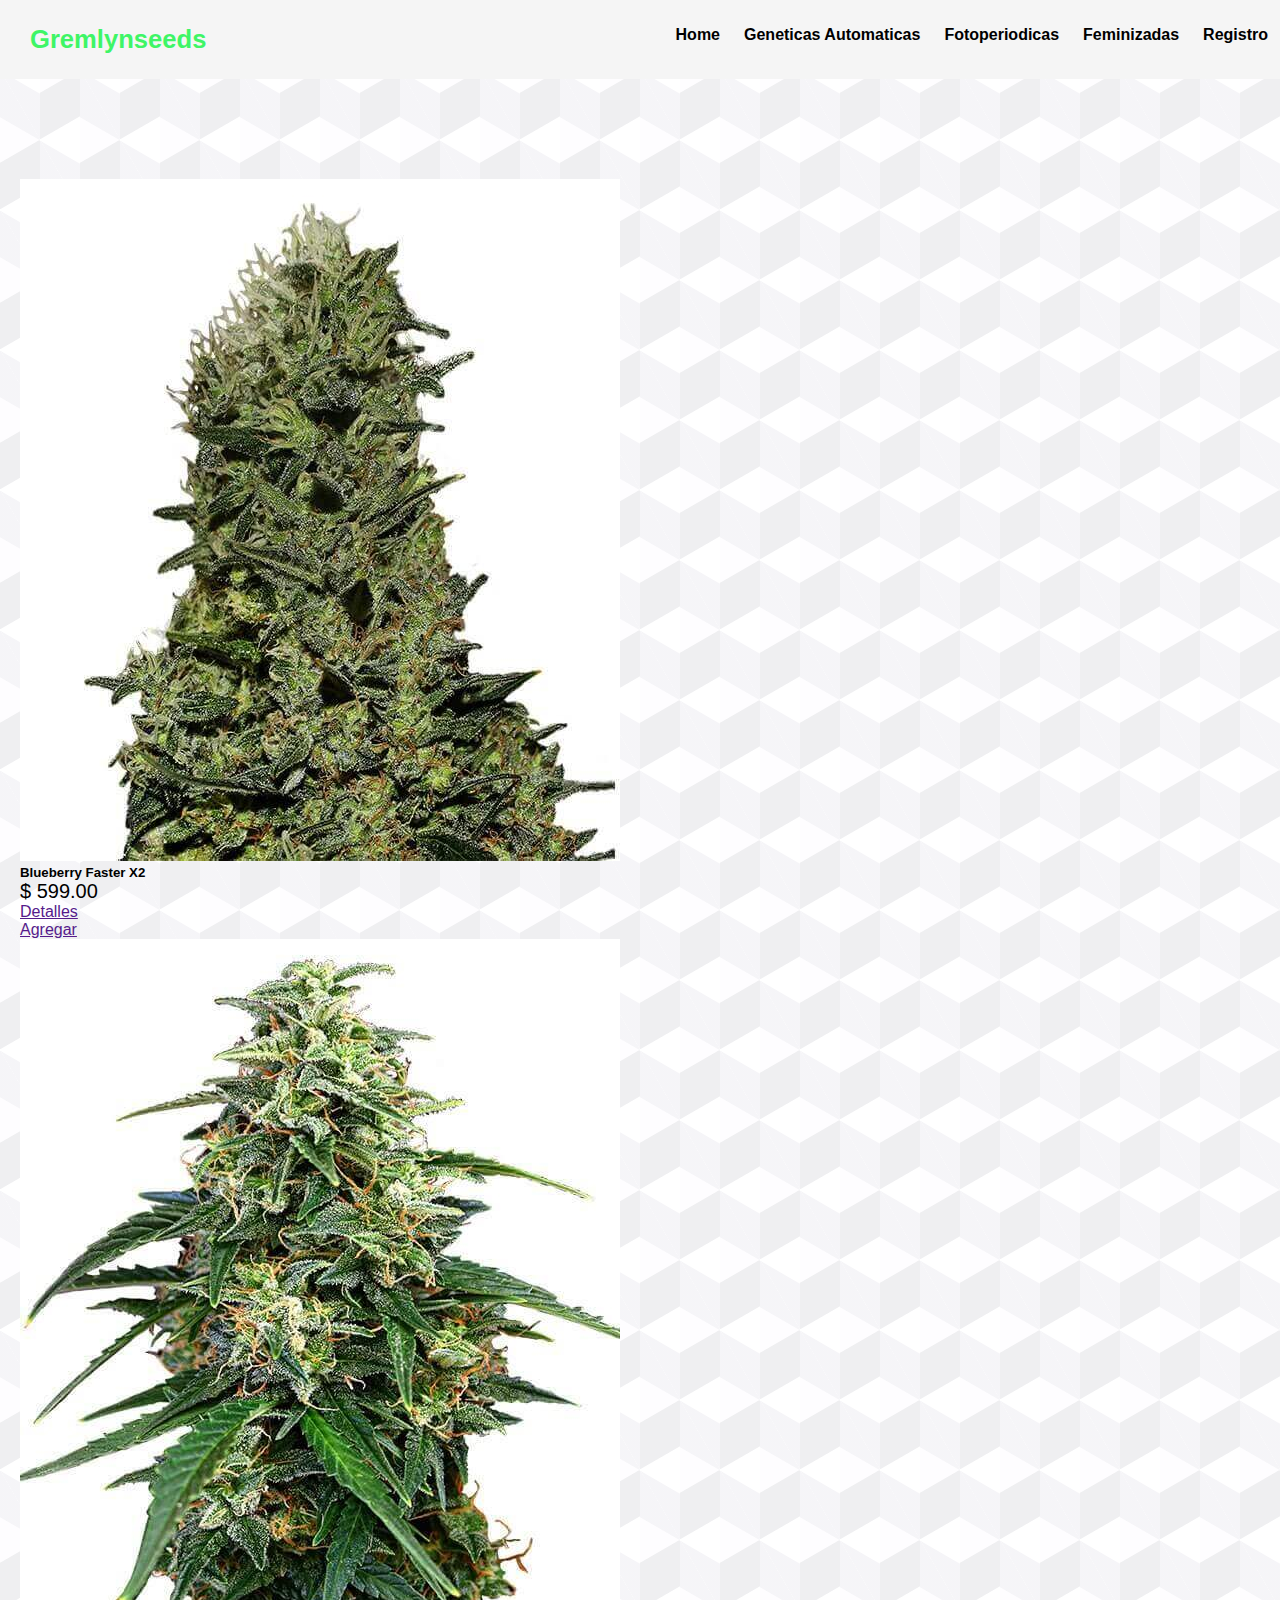
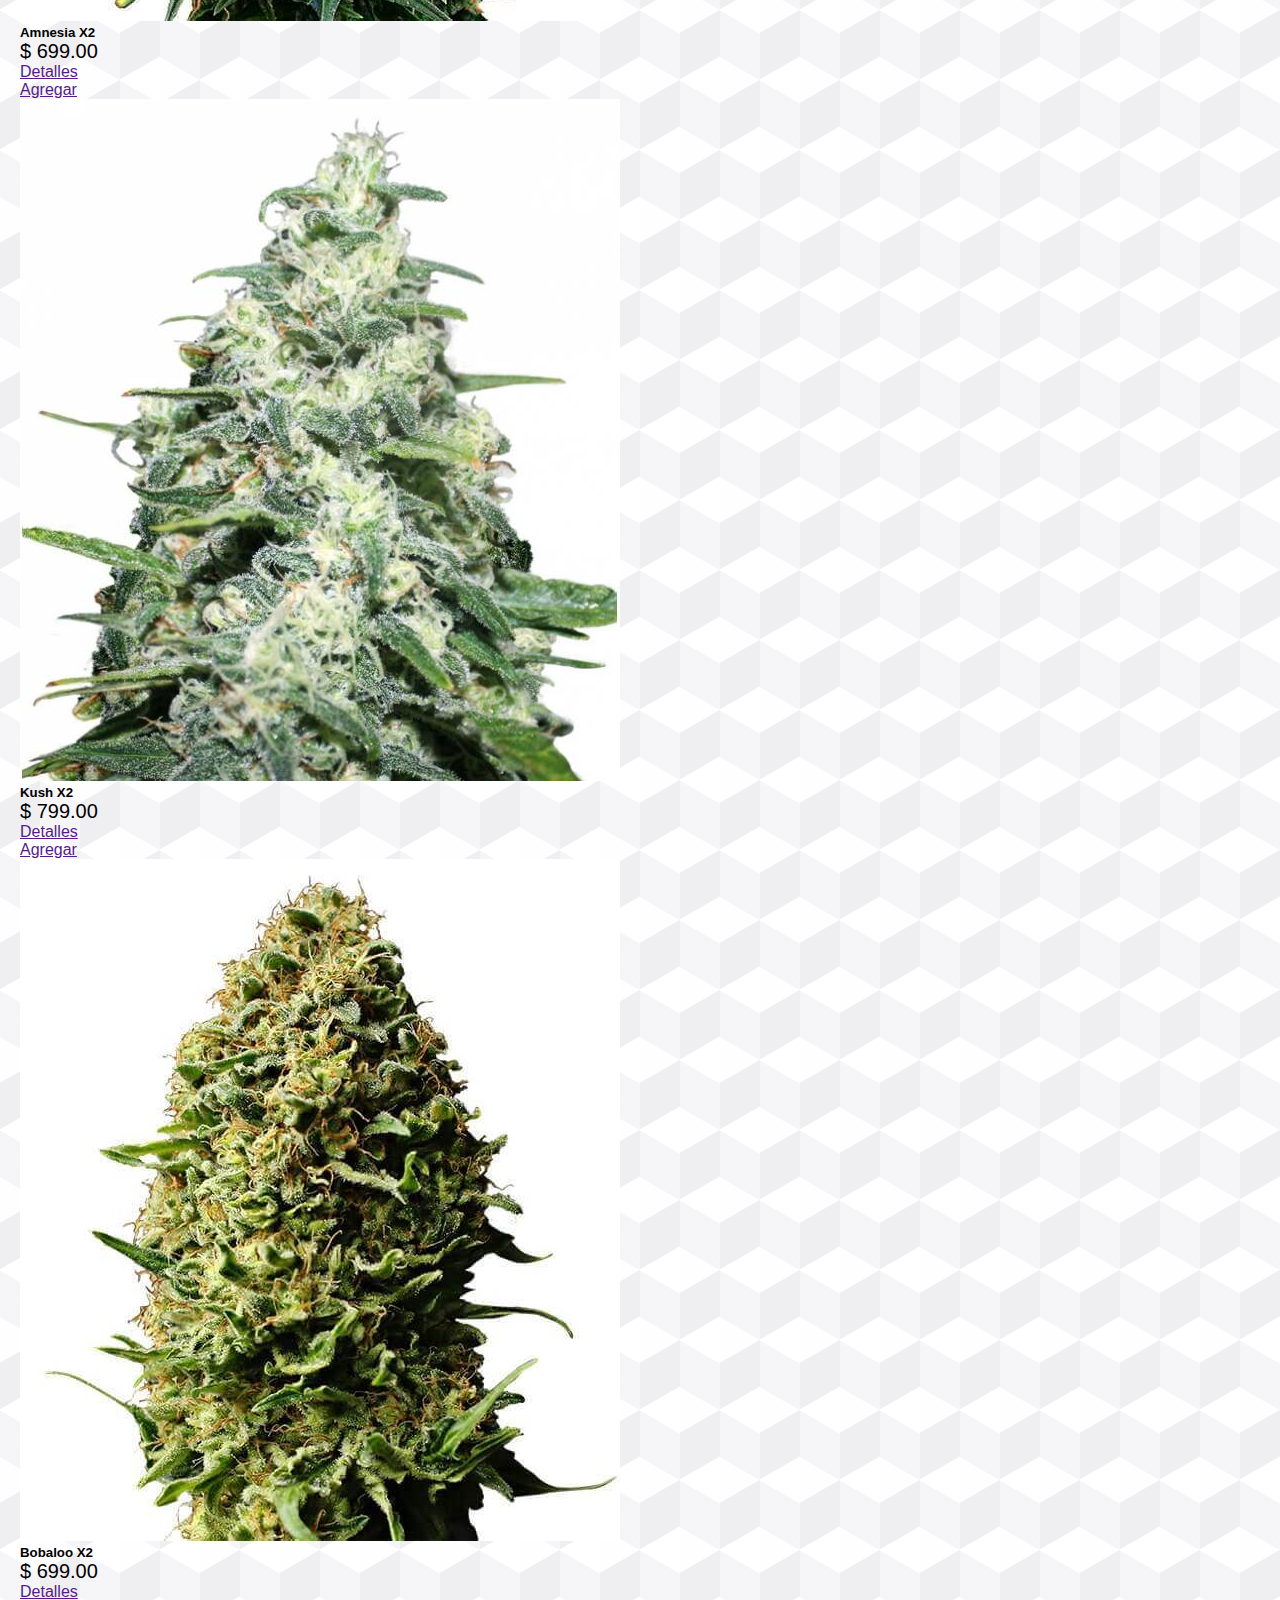
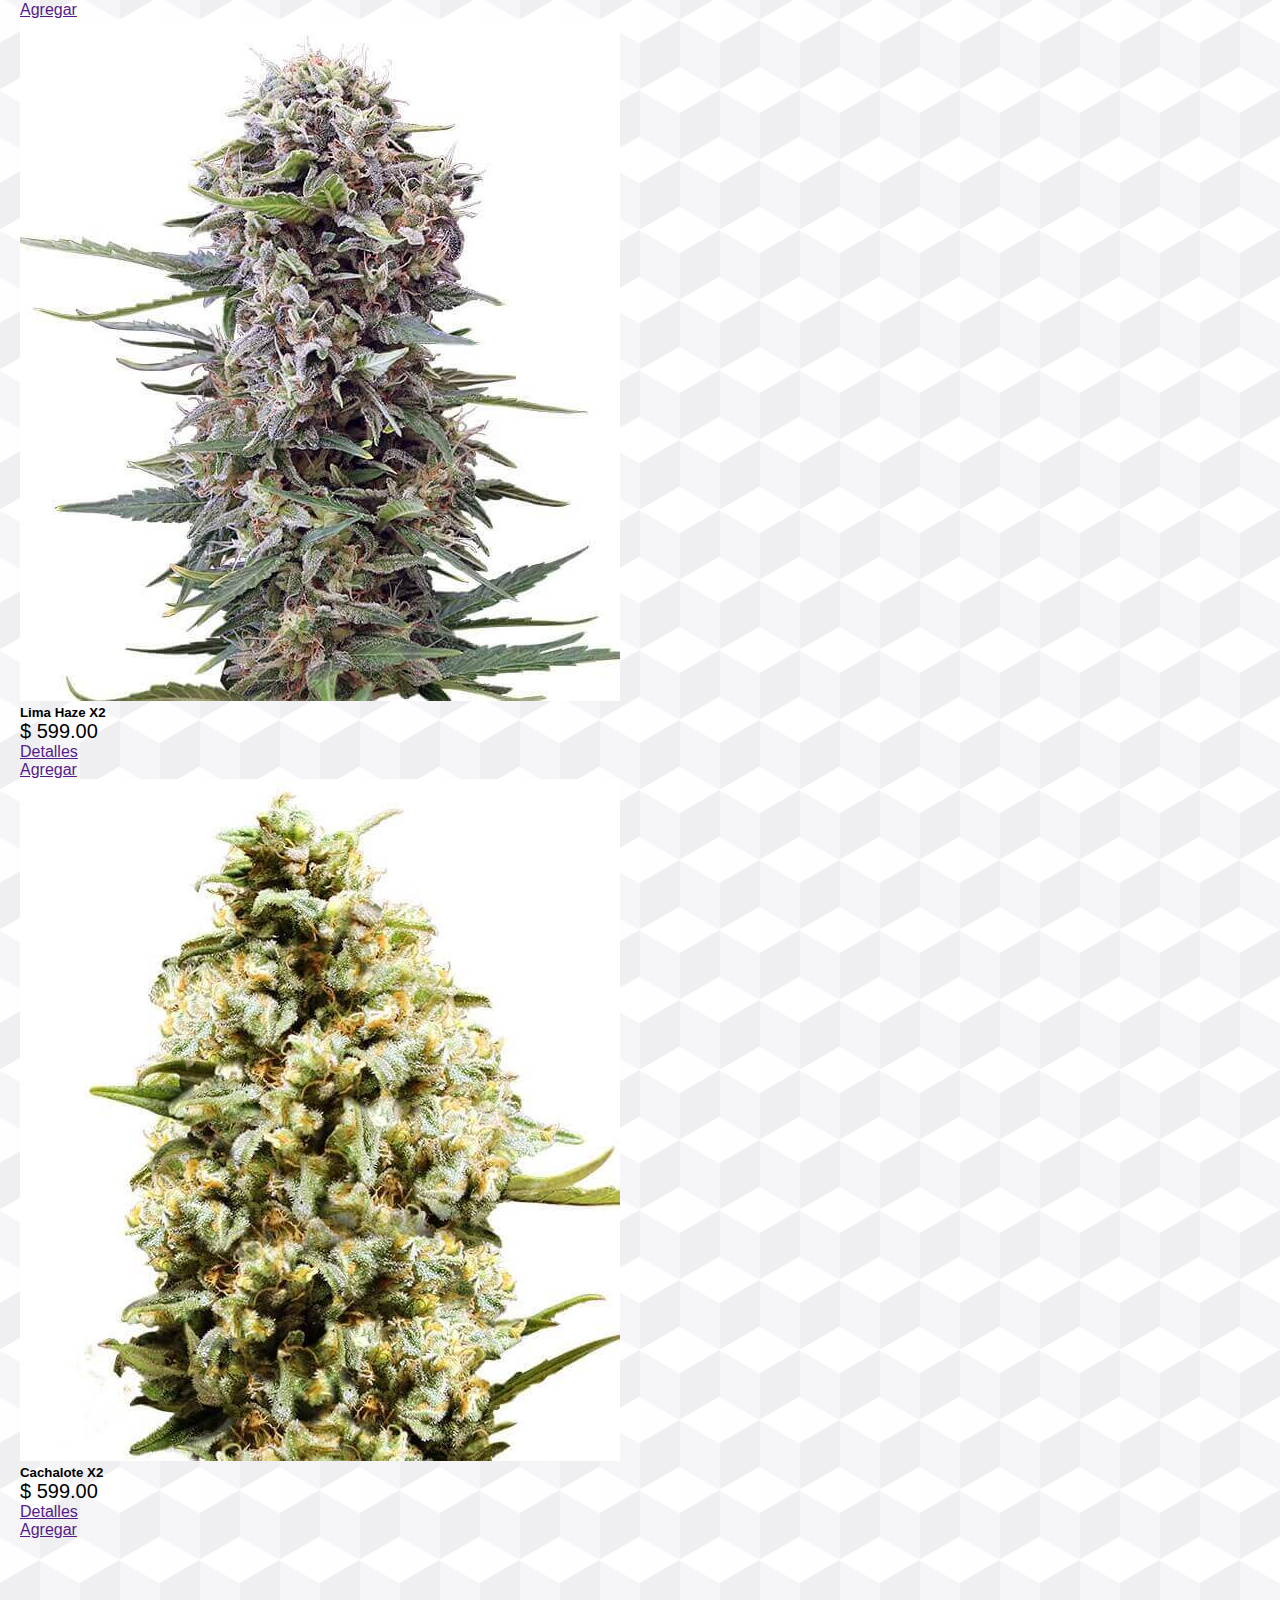
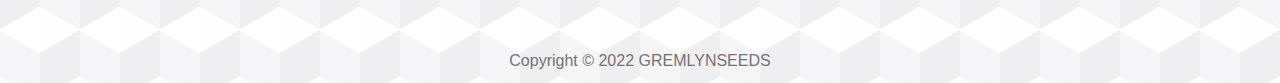
<file: Sections/feminizadas.html>
<!DOCTYPE html>
<html lang="en">
<head>
    <meta charset="UTF-8">
    <meta http-equiv="X-UA-Compatible" content="IE=edge">
    <meta name="description" content="Banco de semillas de Marihuana">
    <meta name="keywords"  content="MARIHUANA, AUTOFLORECIENTE, SEMILLAS, FEMINIZADAS, FOTOPERIODICAS, COGOLLOS">
    <meta name="viewport" content="width=device-width, initial-scale=1.0">
    <link href="https://cdn.jsdelivr.net/npm/bootstrap@5.0.2/dist/css/bootstrap.min.css" rel="stylesheet" integrity="sha384-EVSTQN3/azprG1Anm3QDgpJLIm9Nao0Yz1ztcQTwFspd3yD65VohhpuuCOmLASjC" crossorigin="anonymous">
    <title>Geneticas Feminizadas - GREMLYSEEDS</title>
    <link rel="shortcut icon" href="../Assets/icono favicon.png">
    <link rel="stylesheet" href="../Style/nuevosass.css">
</head>
    <body>
        
        <header class="headercatalogo">
            <div class="container">
                <p class="logo">Gremlynseeds</p>
                <nav>
                    <a href="../index.html">Home</a>
                    <a href="../Sections/geneticas-automaticas.html">Geneticas Automaticas</a>
                    <a href="../Sections/fotoperiodicas.html">Fotoperiodicas</a>
                    <a href="../Sections/feminizadas.html">Feminizadas</a>
                    <a href="../Sections/registro.html">Registro</a>
                </nav>
            </div>
        </header>

        <section class="cards">
            <div class="row row-cols-1 row-cols-sm-2 row-cols-md-3 g-3">
                <div class="col">
                    <div class="card shadow-sm">
                        <img alt="semillas feminizadas" src="../Assets/Productos/1.jpg">
                            <div class="card-body">
                                <h5 class="card-title">Blueberry Faster X2</h5>
                                <p class="card-text">$ 599.00</p>
                                <div class="d-flex justify-content-between align-items-center">
                                    <div class="btn-group">
                                        <a href="" class="btn btn-primary">Detalles</a>
                                    </div>
                                    <a href="" class="btn btn-success">Agregar</a>
                                </div>
                            </div>
                        
                    </div>
                </div>

                <div class="col">
                    <div class="card shadow-sm">
                        <img alt="semillas feminizadas" src="../Assets/Productos/2.jpg">
                            <div class="card-body">
                                <h5 class="card-title">Amnesia X2</h5>
                                <p class="card-text">$ 699.00</p>
                                <div class="d-flex justify-content-between align-items-center">
                                    <div class="btn-group">
                                        <a href="" class="btn btn-primary">Detalles</a>
                                    </div>
                                    <a href="" class="btn btn-success">Agregar</a>
                                </div>
                            </div>
                        
                    </div>
                </div>

                <div class="col">
                    <div class="card shadow-sm">
                        <img alt="semillas feminizadas" src="../Assets/Productos/3.jpg">
                            <div class="card-body">
                                <h5 class="card-title">Kush X2</h5>
                                <p class="card-text">$ 799.00</p>
                                <div class="d-flex justify-content-between align-items-center">
                                    <div class="btn-group">
                                        <a href="" class="btn btn-primary">Detalles</a>
                                    </div>
                                    <a href="" class="btn btn-success">Agregar</a>
                                </div>
                            </div>
                        
                    </div>
                </div>

                <div class="col">
                    <div class="card shadow-sm">
                        <img alt="semillas feminizadas" src="../Assets/Productos/4.jpg">
                            <div class="card-body">
                                <h5 class="card-title">Bobaloo X2</h5>
                                <p class="card-text">$ 699.00</p>
                                <div class="d-flex justify-content-between align-items-center">
                                    <div class="btn-group">
                                        <a href="" class="btn btn-primary">Detalles</a>
                                    </div>
                                    <a href="" class="btn btn-success">Agregar</a>
                                </div>
                            </div>
                        
                    </div>
                </div>

                <div class="col">
                    <div class="card shadow-sm">
                        <img alt="semillas feminizadas" src="../Assets/Productos/5.jpg">
                            <div class="card-body">
                                <h5 class="card-title">Lima Haze X2</h5>
                                <p class="card-text">$ 599.00</p>
                                <div class="d-flex justify-content-between align-items-center">
                                    <div class="btn-group">
                                        <a href="" class="btn btn-primary">Detalles</a>
                                    </div>
                                    <a href="" class="btn btn-success">Agregar</a>
                                </div>
                            </div>
                        
                    </div>
                </div>

                <div class="col">
                    <div class="card shadow-sm">
                        <img alt="semillas feminizadas" src="../Assets/Productos/6.jpg">
                            <div class="card-body">
                                <h5 class="card-title">Cachalote X2</h5>
                                <p class="card-text">$ 599.00</p>
                                <div class="d-flex justify-content-between align-items-center">
                                    <div class="btn-group">
                                        <a href="" class="btn btn-primary">Detalles</a>
                                    </div>
                                    <a href="" class="btn btn-success">Agregar</a>
                                </div>
                            </div>
                        
                    </div>
                </div>
                
            </div>
    </section>

        <script src="https://cdn.jsdelivr.net/npm/bootstrap@5.0.2/dist/js/bootstrap.bundle.min.js" integrity="sha384-MrcW6ZMFYlzcLA8Nl+NtUVF0sA7MsXsP1UyJoMp4YLEuNSfAP+JcXn/tWtIaxVXM" crossorigin="anonymous"></script>

        <footer>
            <section class="footer">
                </p> Copyright © 2022 GREMLYNSEEDS </p>
            </section>
        </footer>

    </body>
</html>
</file>
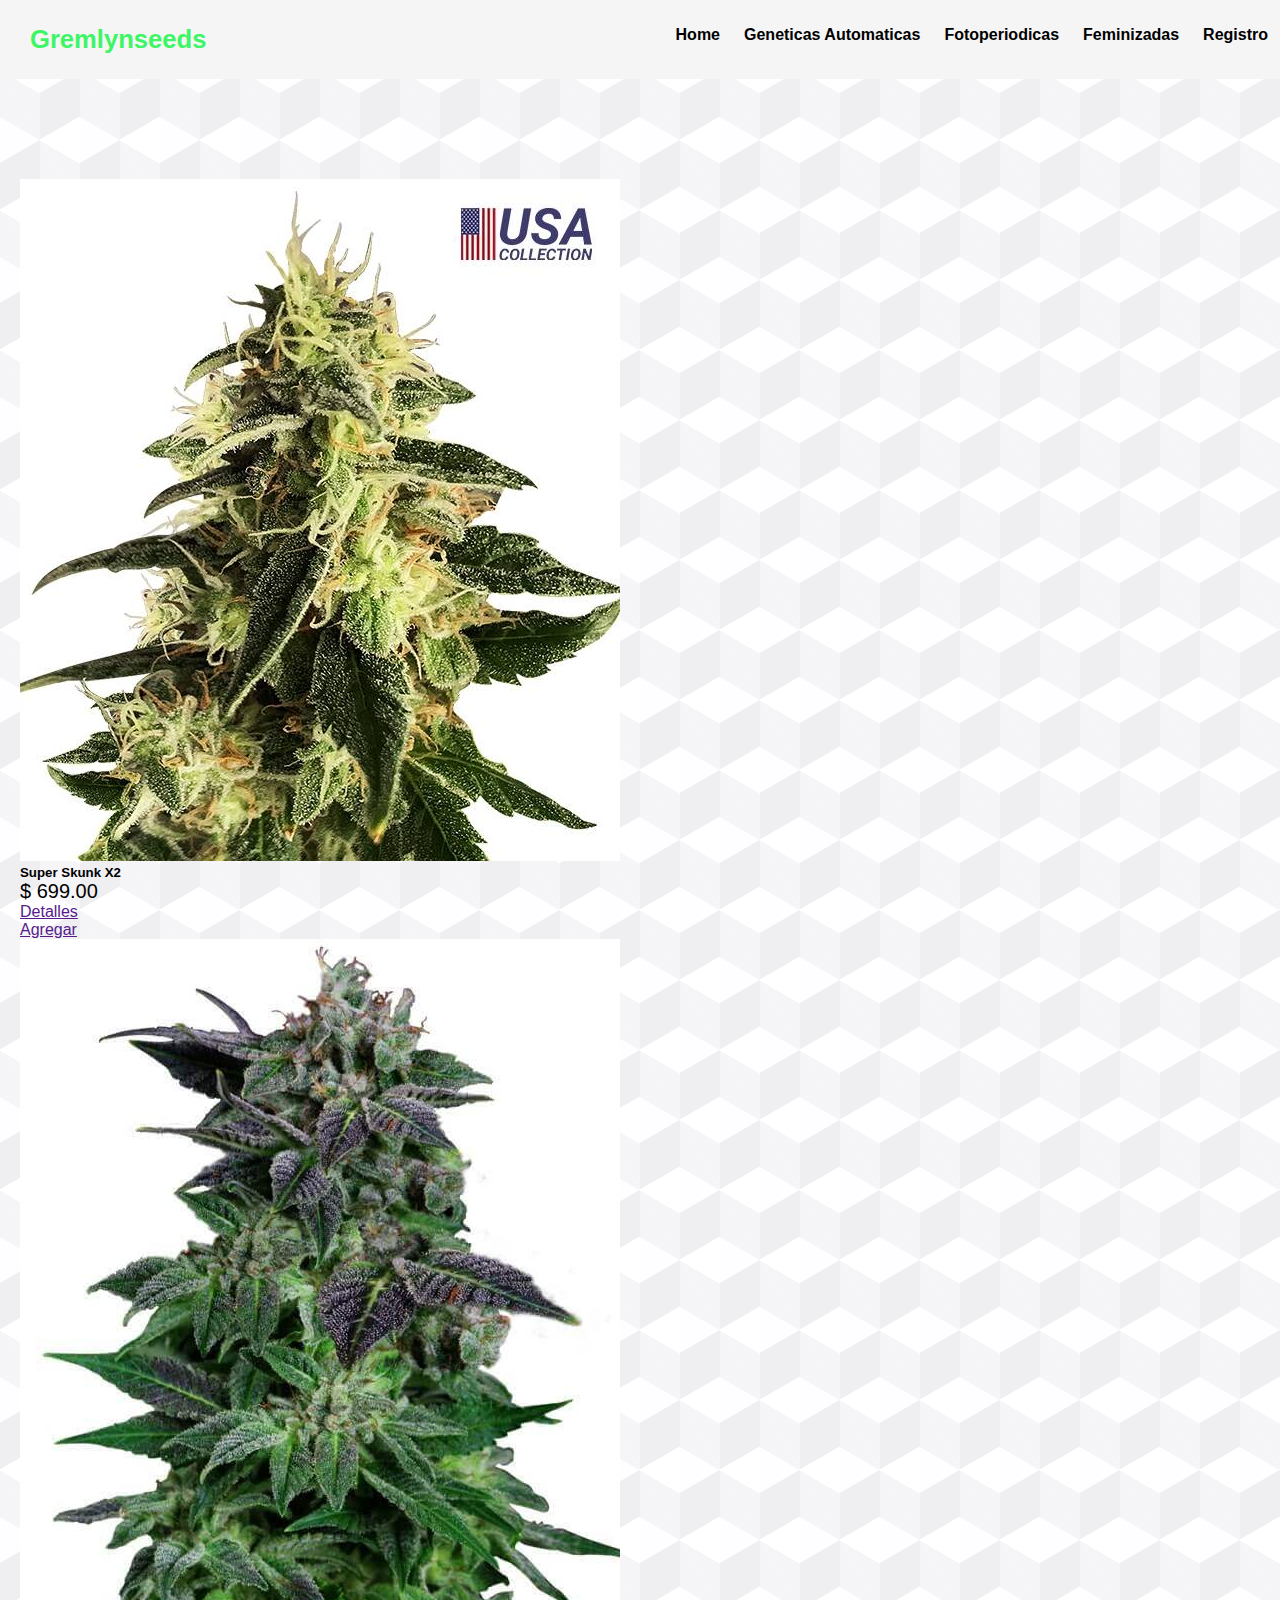
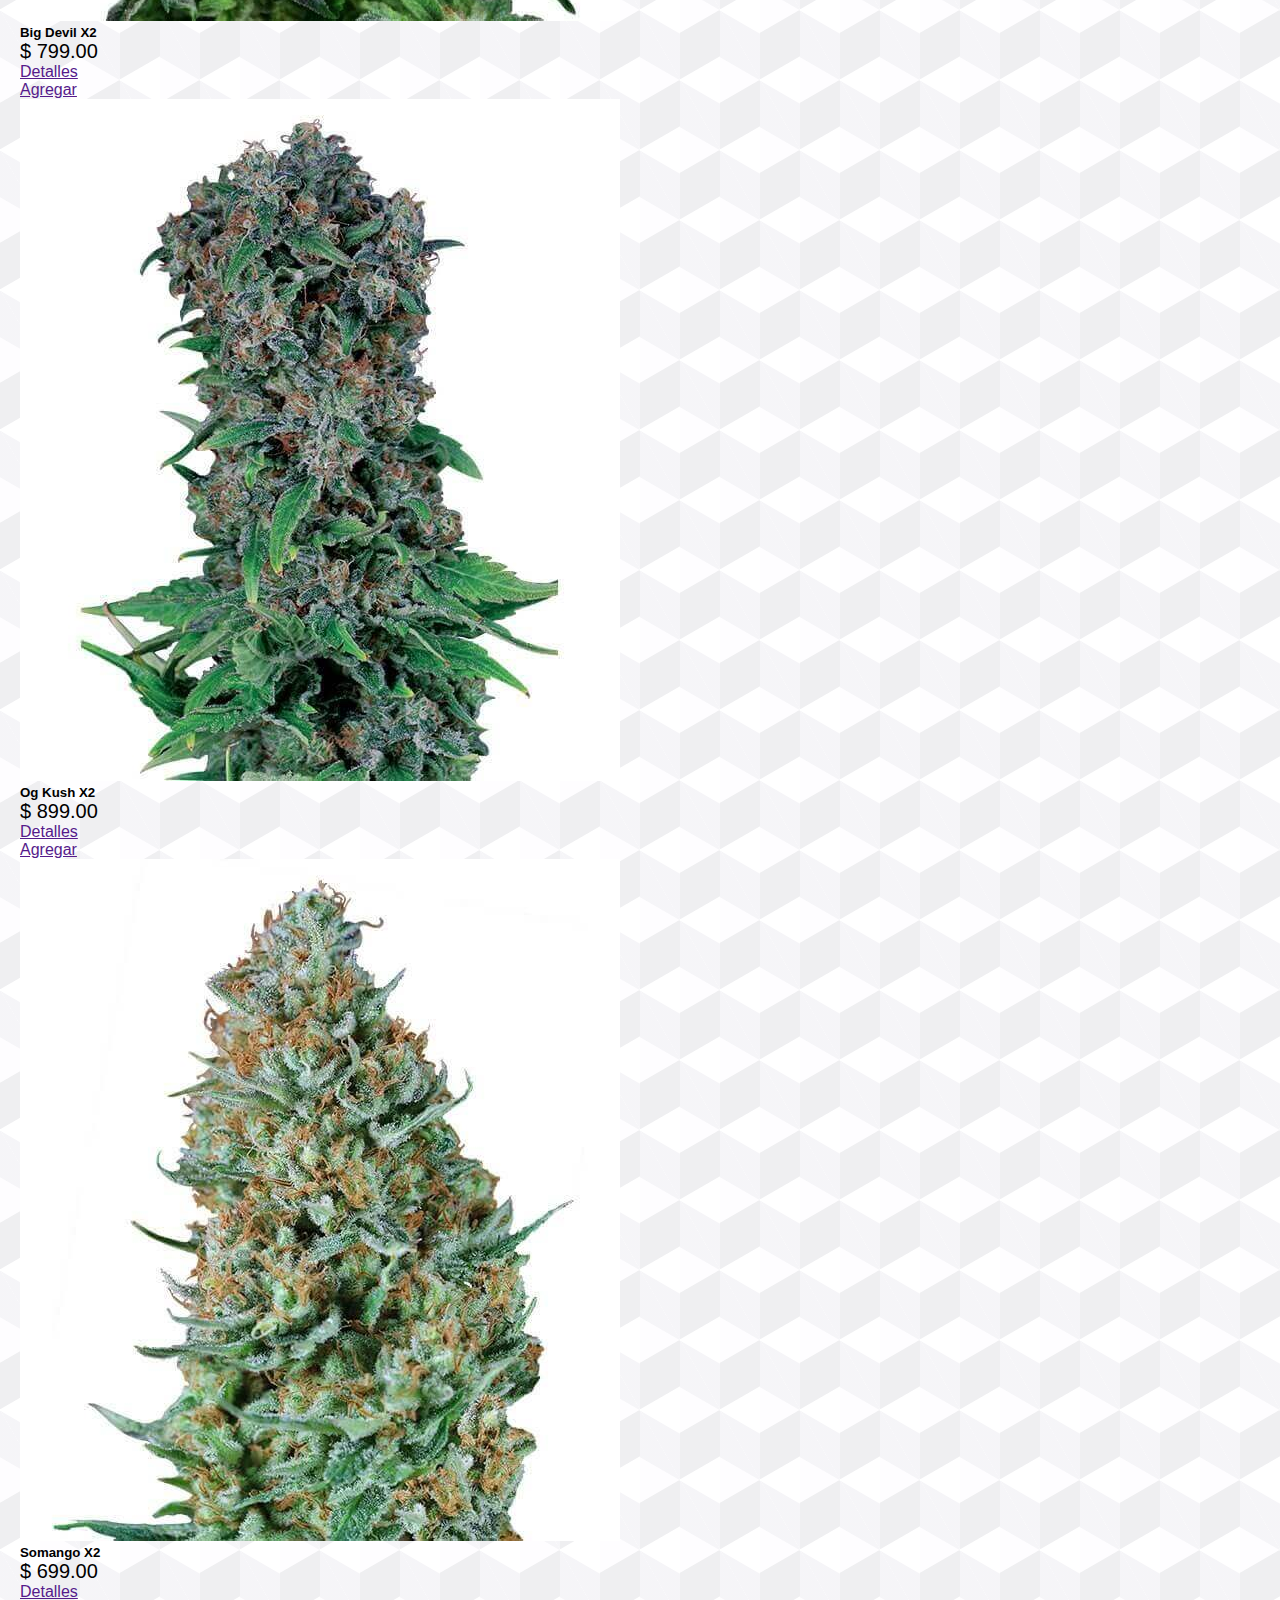
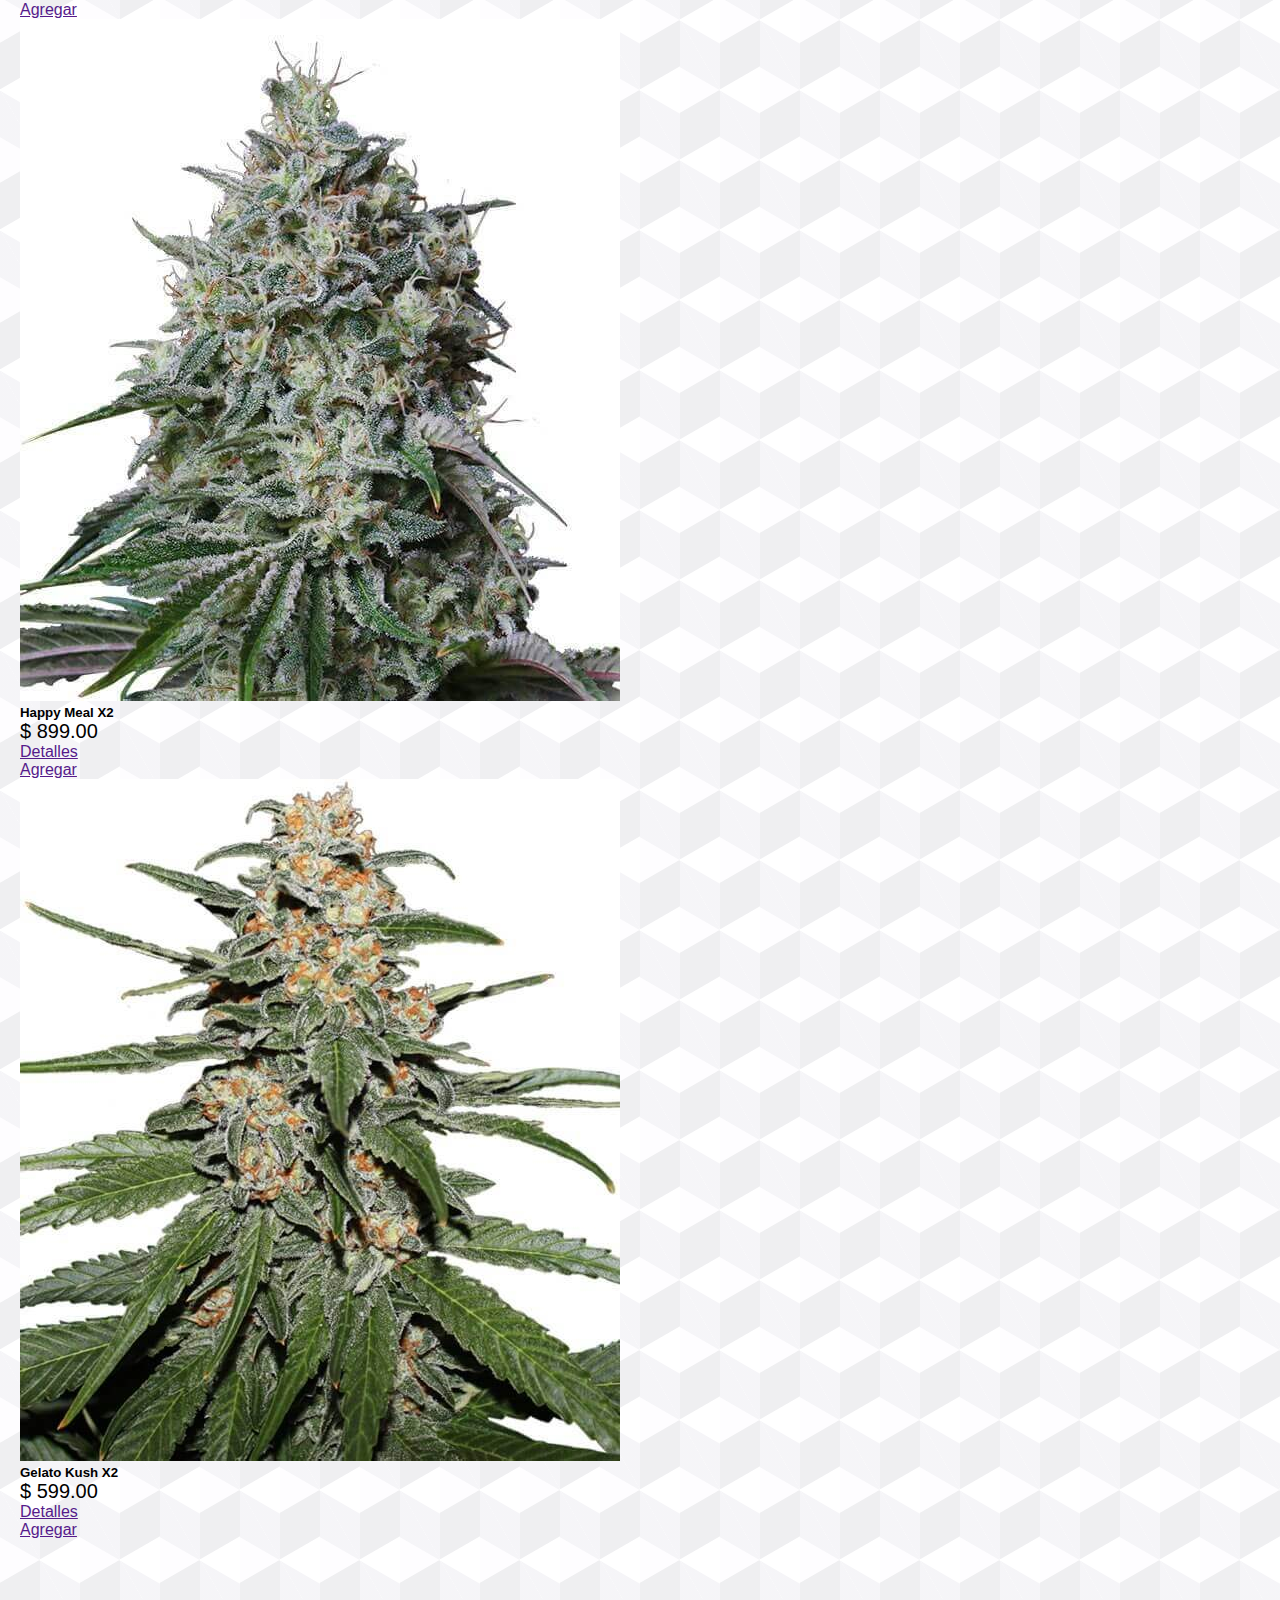
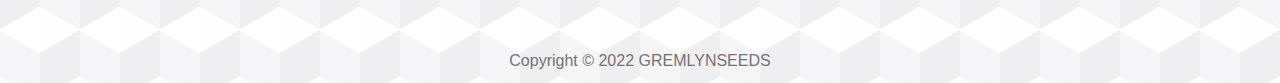
<file: Sections/fotoperiodicas.html>
<!DOCTYPE html>
<html lang="en">
<head>
    <meta charset="UTF-8">
    <meta http-equiv="X-UA-Compatible" content="IE=edge">
    <meta name="description" content="Banco de semillas de Marihuana">
    <meta name="keywords"  content="MARIHUANA, AUTOFLORECIENTE, SEMILLAS, FEMINIZADAS, FOTOPERIODICAS, COGOLLOS">
    <meta name="viewport" content="width=device-width, initial-scale=1.0">
    <link href="https://cdn.jsdelivr.net/npm/bootstrap@5.0.2/dist/css/bootstrap.min.css" rel="stylesheet" integrity="sha384-EVSTQN3/azprG1Anm3QDgpJLIm9Nao0Yz1ztcQTwFspd3yD65VohhpuuCOmLASjC" crossorigin="anonymous">
    <title>Geneticas Fotoperiodicas - GREMLYSEEDS</title>
    <link rel="shortcut icon" href="../Assets/icono favicon.png">
    <link rel="stylesheet" href="../Style/nuevosass.css">

</head>
    <body>

            <header class="headercatalogo">
                    <div class="container">
                        <p class="logo">Gremlynseeds</p>
                        <nav>
                            <a href="../index.html">Home</a>
                            <a href="../Sections/geneticas-automaticas.html">Geneticas Automaticas</a>
                            <a href="../Sections/fotoperiodicas.html">Fotoperiodicas</a>
                            <a href="../Sections/feminizadas.html">Feminizadas</a>
                            <a href="../Sections/registro.html">Registro</a>
                        </nav>
                    </div>
                </div>
            </header>


        <section class="cards">
                <div class="row row-cols-1 row-cols-sm-2 row-cols-md-3 g-3">
                    <div class="col">
                        <div class="card shadow-sm">
                            <img alt="semillas fotoperiodicas" src="../Assets/Productos/7.jpg">
                                <div class="card-body">
                                    <h5 class="card-title">Super Skunk X2</h5>
                                    <p class="card-text">$ 699.00</p>
                                    <div class="d-flex justify-content-between align-items-center">
                                        <div class="btn-group">
                                            <a href="" class="btn btn-primary">Detalles</a>
                                        </div>
                                        <a href="" class="btn btn-success">Agregar</a>
                                    </div>
                                </div>
                            
                        </div>
                    </div>

                    <div class="col">
                        <div class="card shadow-sm">
                            <img alt="semillas fotoperiodicas" src="../Assets/Productos/8.jpg">
                                <div class="card-body">
                                    <h5 class="card-title">Big Devil X2</h5>
                                    <p class="card-text">$ 799.00</p>
                                    <div class="d-flex justify-content-between align-items-center">
                                        <div class="btn-group">
                                            <a href="" class="btn btn-primary">Detalles</a>
                                        </div>
                                        <a href="" class="btn btn-success">Agregar</a>
                                    </div>
                                </div>
                            
                        </div>
                    </div>

                    <div class="col">
                        <div class="card shadow-sm">
                            <img alt="semillas fotoperiodicas" src="../Assets/Productos/9.jpg">
                                <div class="card-body">
                                    <h5 class="card-title">Og Kush X2</h5>
                                    <p class="card-text">$ 899.00</p>
                                    <div class="d-flex justify-content-between align-items-center">
                                        <div class="btn-group">
                                            <a href="" class="btn btn-primary">Detalles</a>
                                        </div>
                                        <a href="" class="btn btn-success">Agregar</a>
                                    </div>
                                </div>
                            
                        </div>
                    </div>

                    <div class="col">
                        <div class="card shadow-sm">
                            <img alt="semillas fotoperiodicas" src="../Assets/Productos/10.jpg">
                                <div class="card-body">
                                    <h5 class="card-title">Somango X2</h5>
                                    <p class="card-text">$ 699.00</p>
                                    <div class="d-flex justify-content-between align-items-center">
                                        <div class="btn-group">
                                            <a href="" class="btn btn-primary">Detalles</a>
                                        </div>
                                        <a href="" class="btn btn-success">Agregar</a>
                                    </div>
                                </div>
                            
                        </div>
                    </div>

                    <div class="col">
                        <div class="card shadow-sm">
                            <img alt="semillas fotoperiodicas" src="../Assets/Productos/11.jpg">
                                <div class="card-body">
                                    <h5 class="card-title">Happy Meal X2</h5>
                                    <p class="card-text">$ 899.00</p>
                                    <div class="d-flex justify-content-between align-items-center">
                                        <div class="btn-group">
                                            <a href="" class="btn btn-primary">Detalles</a>
                                        </div>
                                        <a href="" class="btn btn-success">Agregar</a>
                                    </div>
                                </div>
                            
                        </div>
                    </div>

                    <div class="col">
                        <div class="card shadow-sm">
                            <img alt="semillas fotoperiodicas" src="../Assets/Productos/12.jpg">
                                <div class="card-body">
                                    <h5 class="card-title">Gelato Kush X2</h5>
                                    <p class="card-text">$ 599.00</p>
                                    <div class="d-flex justify-content-between align-items-center">
                                        <div class="btn-group">
                                            <a href="" class="btn btn-primary">Detalles</a>
                                        </div>
                                        <a href="" class="btn btn-success">Agregar</a>
                                    </div>
                                </div>
                            
                        </div>
                    </div>
                    
                </div>
        </section>
        
       
        <footer>
            <section class="footer">
                
                </p> Copyright © 2022 GREMLYNSEEDS </p>
            </section>
        </footer> 

        <script src="https://cdn.jsdelivr.net/npm/bootstrap@5.0.2/dist/js/bootstrap.bundle.min.js" integrity="sha384-MrcW6ZMFYlzcLA8Nl+NtUVF0sA7MsXsP1UyJoMp4YLEuNSfAP+JcXn/tWtIaxVXM" crossorigin="anonymous"></script>

    </body>
</html>
</file>
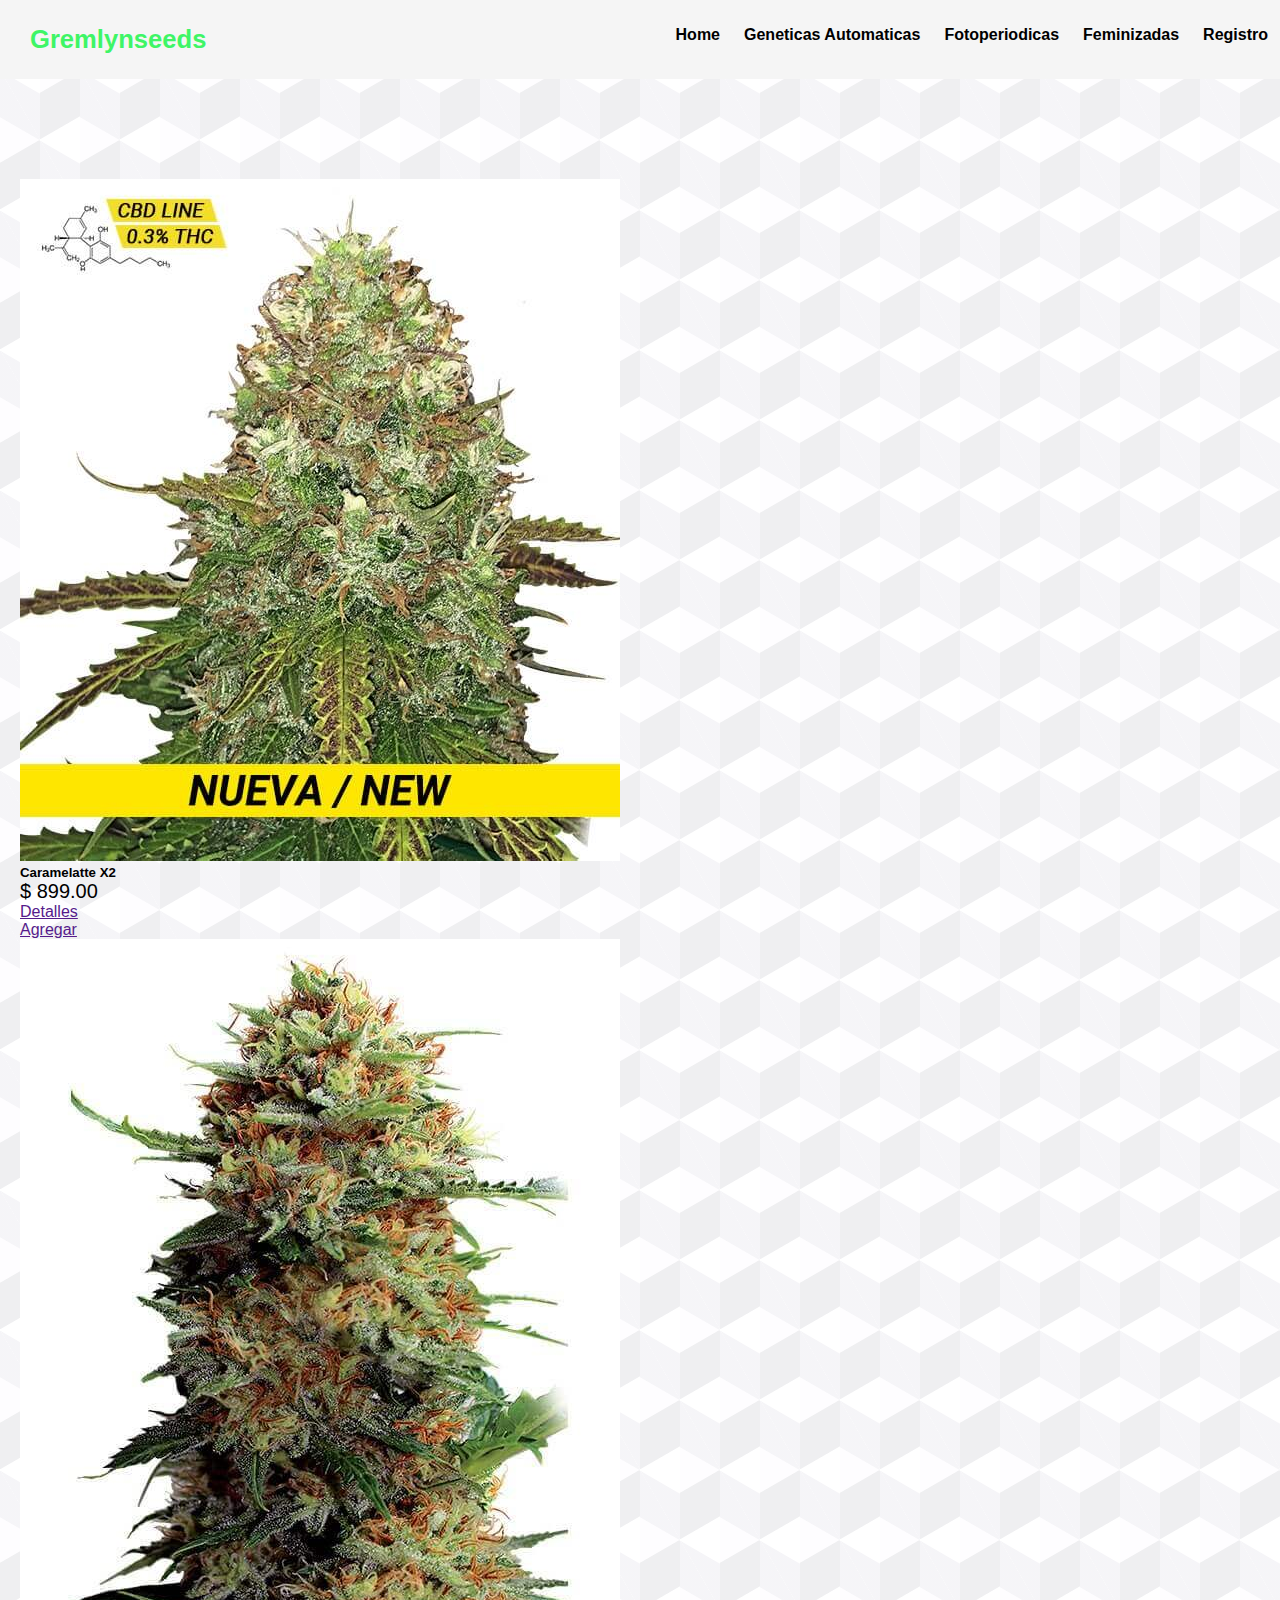
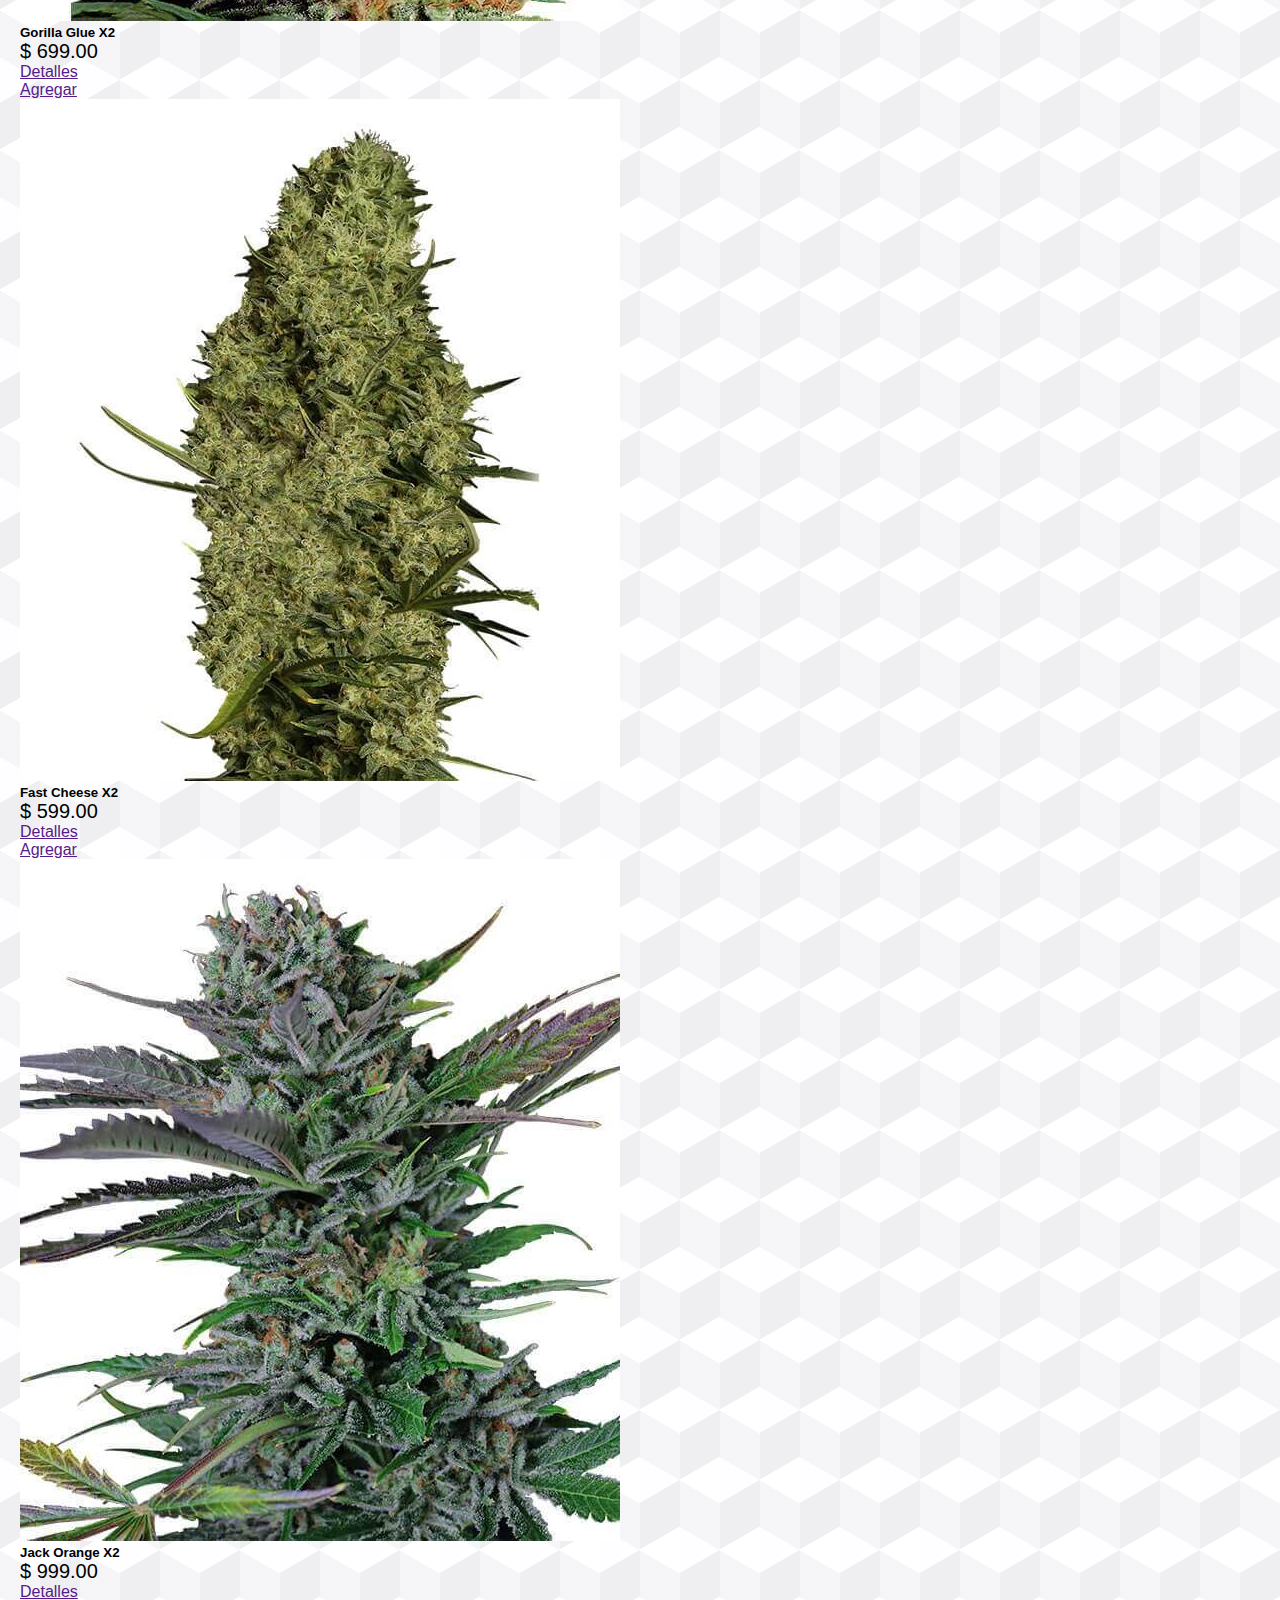
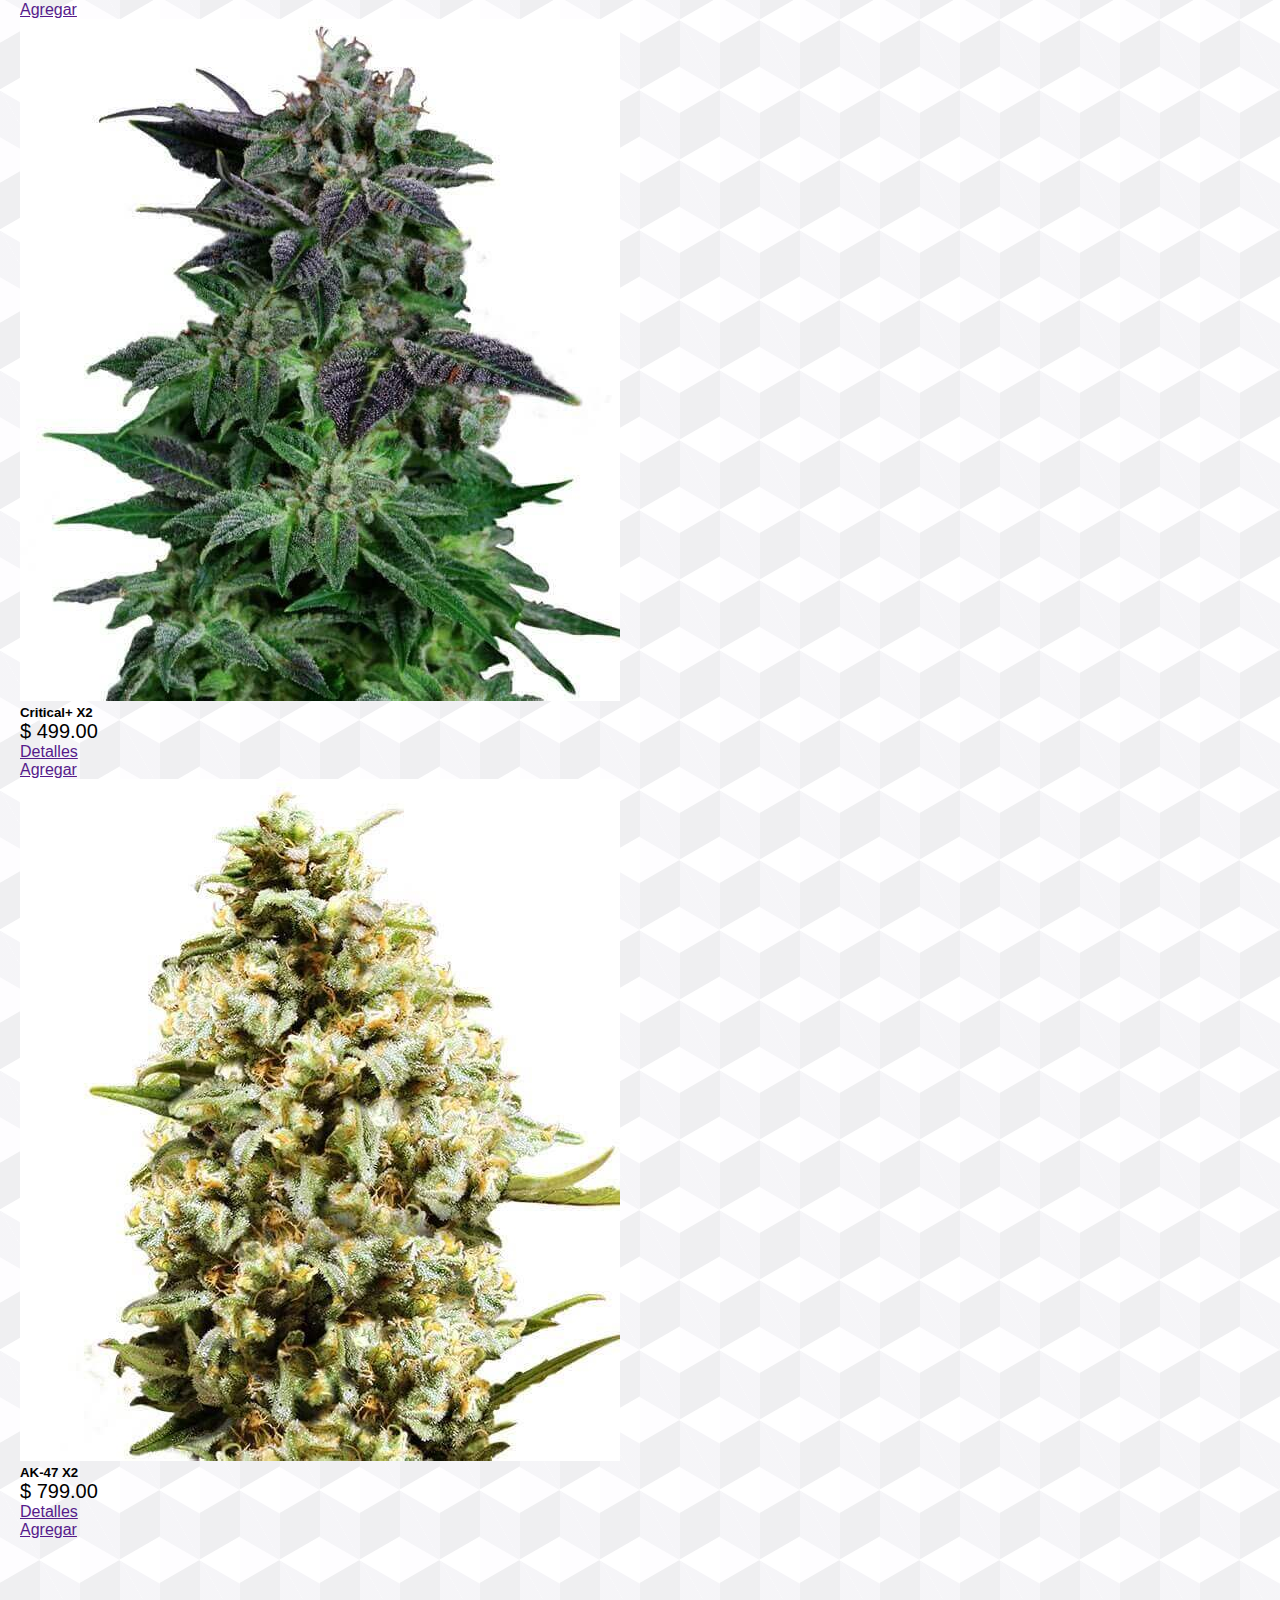
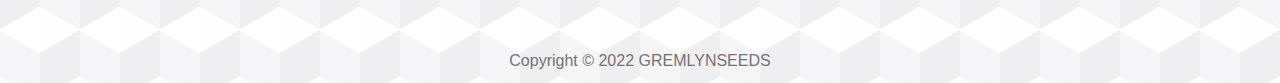
<file: Sections/geneticas-automaticas.html>
<!DOCTYPE html>
<html lang="en">
<head>
    <meta charset="UTF-8">
    <meta http-equiv="X-UA-Compatible" content="IE=edge">
    <meta name="description" content="Banco de semillas de Marihuana">
    <meta name="keywords"  content="MARIHUANA, AUTOFLORECIENTE, SEMILLAS, FEMINIZADAS, FOTOPERIODICAS, COGOLLOS">
    <meta name="viewport" content="width=device-width, initial-scale=1.0">
    <link href="https://cdn.jsdelivr.net/npm/bootstrap@5.0.2/dist/css/bootstrap.min.css" rel="stylesheet" integrity="sha384-EVSTQN3/azprG1Anm3QDgpJLIm9Nao0Yz1ztcQTwFspd3yD65VohhpuuCOmLASjC" crossorigin="anonymous">
    <title>Geneticas Automaticas - GREMLYSEEDS</title>
    <link rel="shortcut icon" href="../Assets/icono favicon.png">
    <link rel="stylesheet" href="../Style/nuevosass.css">
</head>
    <body>
        
        <header class="headercatalogo">
            <div class="container">
                <p class="logo">Gremlynseeds</p>
                <nav>
                    <a href="../index.html">Home</a>
                    <a href="../Sections/geneticas-automaticas.html">Geneticas Automaticas</a>
                    <a href="../Sections/fotoperiodicas.html">Fotoperiodicas</a>
                    <a href="../Sections/feminizadas.html">Feminizadas</a>
                    <a href="../Sections/registro.html">Registro</a>
                </nav>
            </div>
        </header>

        <section class="cards">
            <div class="row row-cols-1 row-cols-sm-2 row-cols-md-3 g-3">
                <div class="col">
                    <div class="card shadow-sm">
                        <img alt="semillas autoflorecientes" src="../Assets/Productos/13.jpg">
                            <div class="card-body">
                                <h5 class="card-title">Caramelatte X2</h5>
                                <p class="card-text">$ 899.00</p>
                                <div class="d-flex justify-content-between align-items-center">
                                    <div class="btn-group">
                                        <a href="" class="btn btn-primary">Detalles</a>
                                    </div>
                                    <a href="" class="btn btn-success">Agregar</a>
                                </div>
                            </div>
                        
                    </div>
                </div>

                <div class="col">
                    <div class="card shadow-sm">
                        <img alt="semillas autoflorecientes" src="../Assets/Productos/14.jpg">
                            <div class="card-body">
                                <h5 class="card-title">Gorilla Glue X2</h5>
                                <p class="card-text">$ 699.00</p>
                                <div class="d-flex justify-content-between align-items-center">
                                    <div class="btn-group">
                                        <a href="" class="btn btn-primary">Detalles</a>
                                    </div>
                                    <a href="" class="btn btn-success">Agregar</a>
                                </div>
                            </div>
                        
                    </div>
                </div>

                <div class="col">
                    <div class="card shadow-sm">
                        <img alt="semillas autoflorecientes" src="../Assets/Productos/15.jpg">
                            <div class="card-body">
                                <h5 class="card-title">Fast Cheese X2</h5>
                                <p class="card-text">$ 599.00</p>
                                <div class="d-flex justify-content-between align-items-center">
                                    <div class="btn-group">
                                        <a href="" class="btn btn-primary">Detalles</a>
                                    </div>
                                    <a href="" class="btn btn-success">Agregar</a>
                                </div>
                            </div>
                        
                    </div>
                </div>

                <div class="col">
                    <div class="card shadow-sm">
                        <img alt="semillas autoflorecientes" src="../Assets/Productos/16.jpg">
                            <div class="card-body">
                                <h5 class="card-title">Jack Orange X2</h5>
                                <p class="card-text">$ 999.00</p>
                                <div class="d-flex justify-content-between align-items-center">
                                    <div class="btn-group">
                                        <a href="" class="btn btn-primary">Detalles</a>
                                    </div>
                                    <a href="" class="btn btn-success">Agregar</a>
                                </div>
                            </div>
                        
                    </div>
                </div>

                <div class="col">
                    <div class="card shadow-sm">
                        <img alt="semillas autoflorecientes" src="../Assets/Productos/17.jpg">
                            <div class="card-body">
                                <h5 class="card-title">Critical+ X2</h5>
                                <p class="card-text">$ 499.00</p>
                                <div class="d-flex justify-content-between align-items-center">
                                    <div class="btn-group">
                                        <a href="" class="btn btn-primary">Detalles</a>
                                    </div>
                                    <a href="" class="btn btn-success">Agregar</a>
                                </div>
                            </div>
                        
                    </div>
                </div>

                <div class="col">
                    <div class="card shadow-sm">
                        <img alt="semillas autoflorecientes" src="../Assets/Productos/18.jpg">
                            <div class="card-body">
                                <h5 class="card-title">AK-47 X2</h5>
                                <p class="card-text">$ 799.00</p>
                                <div class="d-flex justify-content-between align-items-center">
                                    <div class="btn-group">
                                        <a href="" class="btn btn-primary">Detalles</a>
                                    </div>
                                    <a href="" class="btn btn-success">Agregar</a>
                                </div>
                            </div>
                        
                    </div>
                </div>
                
            </div>
    </section>
        <footer>
            <section class="footer">
                
                </p> Copyright © 2022 GREMLYNSEEDS </p>
            </section>
        </footer> 

        <script src="https://cdn.jsdelivr.net/npm/bootstrap@5.0.2/dist/js/bootstrap.bundle.min.js" integrity="sha384-MrcW6ZMFYlzcLA8Nl+NtUVF0sA7MsXsP1UyJoMp4YLEuNSfAP+JcXn/tWtIaxVXM" crossorigin="anonymous"></script>


    </body>
</html>
</file>
<file: Style/nuevosass.css>
/* Utilities */
/* Base */
* {
  box-sizing: border-box;
  margin: 0;
  padding: 0; }

body {
  font-family: "Roboto", sans-serif;
  background-color: #efeff1;
  background-image: linear-gradient(30deg, #fefdff 12%, transparent 12.5%, transparent 87%, white 87.5%, white), linear-gradient(150deg, #fefdff 12%, transparent 12.5%, transparent 87%, white 87.5%, white), linear-gradient(30deg, #fefdff 12%, transparent 12.5%, transparent 87%, white 87.5%, white), linear-gradient(150deg, #fefdff 12%, transparent 12.5%, transparent 87%, white 87.5%, white), linear-gradient(60deg, #fefdff77 25%, transparent 25.5%, transparent 75%, #fefdff77 75%, #fefdff77), linear-gradient(60deg, #fefdff77 25%, transparent 25.5%, transparent 75%, #fefdff77 75%, #fefdff77);
  background-size: 80px 140px;
  background-position: 0 0, 0 0, 40px 70px, 40px 70px, 0 0, 40px 70px; }

/* INDEX.HTMl */
h1 {
  font-size: 3.5em; }

h2 {
  font-size: 2.7em; }

h3 {
  font-size: 2em; }

p {
  font-size: 1.25em; }

ul {
  list-style: none; }

li {
  font-size: 1.25em; }

button {
  font-size: 1.3em;
  font-weight: bold;
  padding: 10px 25px;
  border-radius: 10px;
  border: 1px solid rgba(0, 0, 0, 0.5);
  box-shadow: 2px 2px 10px;
  color: black;
  background-color: #3ef566; }
  button:hover {
    background-color: #e5a4ff; }

/* Layout */
header {
  background-color: whitesmoke; }
  header .headercatalogo {
    z-index: 9999;
    background-color: whitesmoke; }
  header .logo {
    margin: 0;
    padding: 25px 30px;
    font-weight: bold;
    color: #3ef566;
    font-size: 1.6em; }
  header .container {
    max-width: 1400px;
    margin: auto;
    display: flex;
    flex-direction: row;
    justify-content: space-between;
    align-items: center; }
  header nav {
    display: flex;
    flex-direction: row;
    text-align: center;
    padding-bottom: 10px;
    justify-content: flex-end; }
  header a {
    padding: 5px 12px;
    text-decoration: none;
    font-weight: bold;
    color: black; }
    header a:hover {
      color: #3ef566; }

/* Media index */
@media (max-width: 768px) {
  header {
    width: 100%; }
    header .container {
      flex-direction: column;
      justify-content: space-between;
      overflow: hidden; }
    header nav {
      flex-direction: column;
      padding-bottom: 25px;
      justify-content: flex-end; }
  #nuestros-semillas {
    margin-top: 0; }
    #nuestros-semillas .semillas {
      display: flex;
      justify-content: center; }
    #nuestros-semillas .carta {
      padding: 50px; }
      #nuestros-semillas .carta p {
        margin-bottom: 30px; }
  #listo-para-cultivar {
    background-image: linear-gradient(0deg, rgba(0, 0, 0, 0.5), rgba(0, 0, 0, 0.5)), url(../Assets/green.png);
    background-repeat: no-repeat;
    background-size: cover;
    background-position: center center; } }

footer {
  margin: 0;
  padding: 13px;
  color: #747373;
  display: flex;
  justify-content: center; }

/* Pages */
#hero {
  display: flex;
  align-items: center;
  justify-content: center;
  text-align: center;
  flex-direction: column;
  min-height: 90vh;
  color: white;
  background-image: linear-gradient(0deg, rgba(0, 0, 0, 0.5), rgba(0, 0, 0, 0.5)), url(../Assets/logo.jpg);
  background-repeat: no-repeat;
  background-size: cover;
  background-position: center center; }

#somos-gremlynseeds .container {
  text-align: center;
  padding: 200px 12px; }
  #somos-gremlynseeds .container .color-grem {
    color: #3ef566; }

#nuestras-semillas {
  background-color: #1e1e1e;
  color: white;
  text-align: center;
  margin-top: 0; }
  #nuestras-semillas .container {
    padding: 150px 12px; }
    #nuestras-semillas .container .carta {
      background-repeat: no-repeat;
      background-size: cover;
      background-position: center center;
      padding: 50px;
      margin: 20px;
      border-radius: 15px; }
      #nuestras-semillas .container .carta:first-child {
        background-image: linear-gradient(0deg, rgba(0, 0, 0, 0.5), rgba(0, 0, 0, 0.5)), url(../Assets/auto.jpg); }
      #nuestras-semillas .container .carta:nth-child(2) {
        background-image: linear-gradient(0deg, rgba(0, 0, 0, 0.5), rgba(0, 0, 0, 0.5)), url(../Assets/foto.jpg); }
      #nuestras-semillas .container .carta:nth-child(3) {
        background-image: linear-gradient(0deg, rgba(0, 0, 0, 0.5), rgba(0, 0, 0, 0.5)), url(../Assets/fem.jpg); }

#caracteristicas .container {
  display: flex;
  justify-content: center;
  padding: 200px 12px; }
  #caracteristicas .container li {
    margin: 15px 0px;
    font-weight: bold; }

#listo-para-cultivar {
  display: flex;
  align-items: center;
  justify-content: center;
  text-align: center;
  flex-direction: column;
  background-color: #1e1e1e;
  color: white;
  height: 80vh; }
  #listo-para-cultivar button {
    font-size: 4vh; }
  #listo-para-cultivar h2 {
    font-size: 7vh; }

/* GENETICAS-AUTOMATICAS.HTMl */
/* FEMINIZADAS.HTMl */
/* FOTOPERIODICAS */
.cards {
  padding: 100px 20px; }

main .formform {
  display: flex;
  min-height: 100vh; }
  main .formform .form {
    background-color: white;
    margin: auto;
    width: 90%;
    max-width: 400px;
    padding: 4.5em 3em;
    border-radius: 10px;
    box-shadow: 0 5px 10px #0000004d;
    text-align: center; }
    main .formform .form .form-link {
      font-weight: 400;
      color: black; }
    main .formform .form .form-title {
      font-size: 2rem;
      margin-bottom: .5em; }
    main .formform .form .form-paragraph {
      font-weight: 300;
      font-size: 1em; }
    main .formform .form .form-submit {
      background: #3ef566;
      color: white;
      font-family: "Roboto", sans-serif;
      font-weight: 300;
      font-size: 1rem;
      padding: .8em 0;
      border: none;
      border-radius: .5em; }
    main .formform .form .form-container {
      margin-top: 3em;
      display: grid;
      gap: 2.5em; }
      main .formform .form .form-container .form-group {
        position: relative;
        color: #5757577e; }
        main .formform .form .form-container .form-group .form-input:focus + .form-label {
          transform: translateY(-12px) scale(0.7);
          transform-origin: left top;
          color: #3ef566; }
        main .formform .form .form-container .form-group .form-input {
          width: 100%;
          background: none;
          color: #706c6c;
          font-size: 1rem;
          padding: .6em .3em;
          border: none;
          outline: none;
          border-bottom: 1px solid;
          font-family: "Roboto", sans-serif; }
        main .formform .form .form-container .form-group .form-label, main .formform .form .form-container .form-group .form-input:not(:placeholder-shown) + .form-label {
          color: #706c6c;
          cursor: pointer;
          position: absolute;
          top: 0;
          left: 5px;
          transform: translateY(10px);
          transition: transform .5s, color .3s; }
        main .formform .form .form-container .form-group .form-line {
          position: absolute;
          bottom: 0;
          left: 0;
          width: 100%;
          height: 1px;
          background-color: #3ef566;
          transform: scale(0);
          transform: left bottom; }
</file>
